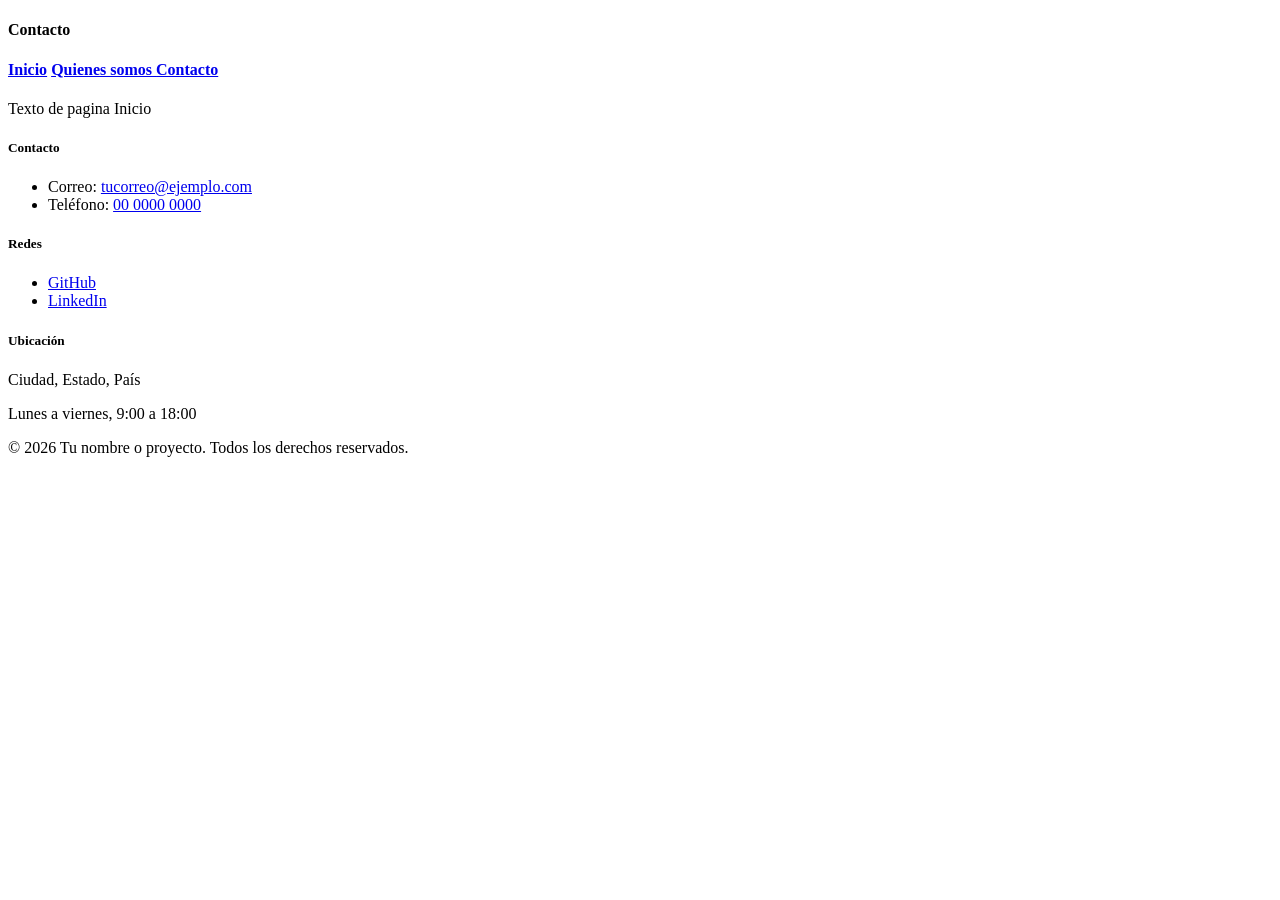
<file: contacto.html>
<!DOCTYPE html>
<html>

<head>
  <meta charset="utf-8">
  <meta name="viewport" content="width=device-width">
  <title>replit</title>
  
  
  
</head>

<body>
  <header>
    <h4>Contacto</h4>
    <div class="menu">
      <section> 
        <nav >
        <h4>
          <a  href="index.html">Inicio</a>
          <a href="quienesS.html">Quienes somos </a>
          <a href="contacto.html">Contacto</a>
        </h4>
        
      </nav>
    </section>
    </div>   

  </header>
  <body>
    <div class="container">
      <p>Texto de pagina Inicio</p>
    </div>
  </body>

  <footer>
    <div class="foot" >
 
      <!-- Sección 1 -->
      <section>
        <h5>Contacto</h5>
        <ul>
          <li>Correo: <a href="mailto:tucorreo@ejemplo.com">tucorreo@ejemplo.com</a></li>
          <li>Teléfono: <a href="tel:+520000000000">00 0000 0000</a></li>
        </ul>
      </section>
 
      <!-- Sección 2 -->
      <section>
        <h5>Redes</h5>
        <ul>
          <li><a href="https://github.com/tu-usuario" target="_blank" rel="noopener">GitHub</a></li>
          <li><a href="https://www.linkedin.com/in/tu-usuario" target="_blank" rel="noopener">LinkedIn</a></li>
        </ul>
      </section>
 
      <!-- Sección 3 -->
      <section>
        <h5>Ubicación</h5>
        <p>Ciudad, Estado, País</p>
        <p>Lunes a viernes, 9:00 a 18:00</p>
      </section>
 
    </div>
 
    <p>© 2026 Tu nombre o proyecto. Todos los derechos reservados.</p>
  </footer>
  

  <!--
  This script places a badge on your repl's full-browser view back to your repl's cover
  page. Try various colors for the theme: dark, light, red, orange, yellow, lime, green,
  teal, blue, blurple, magenta, pink!
  -->
  <script src="https://replit.com/public/js/replit-badge-v2.js" theme="dark" position="bottom-right"></script>
</body>
</file>
